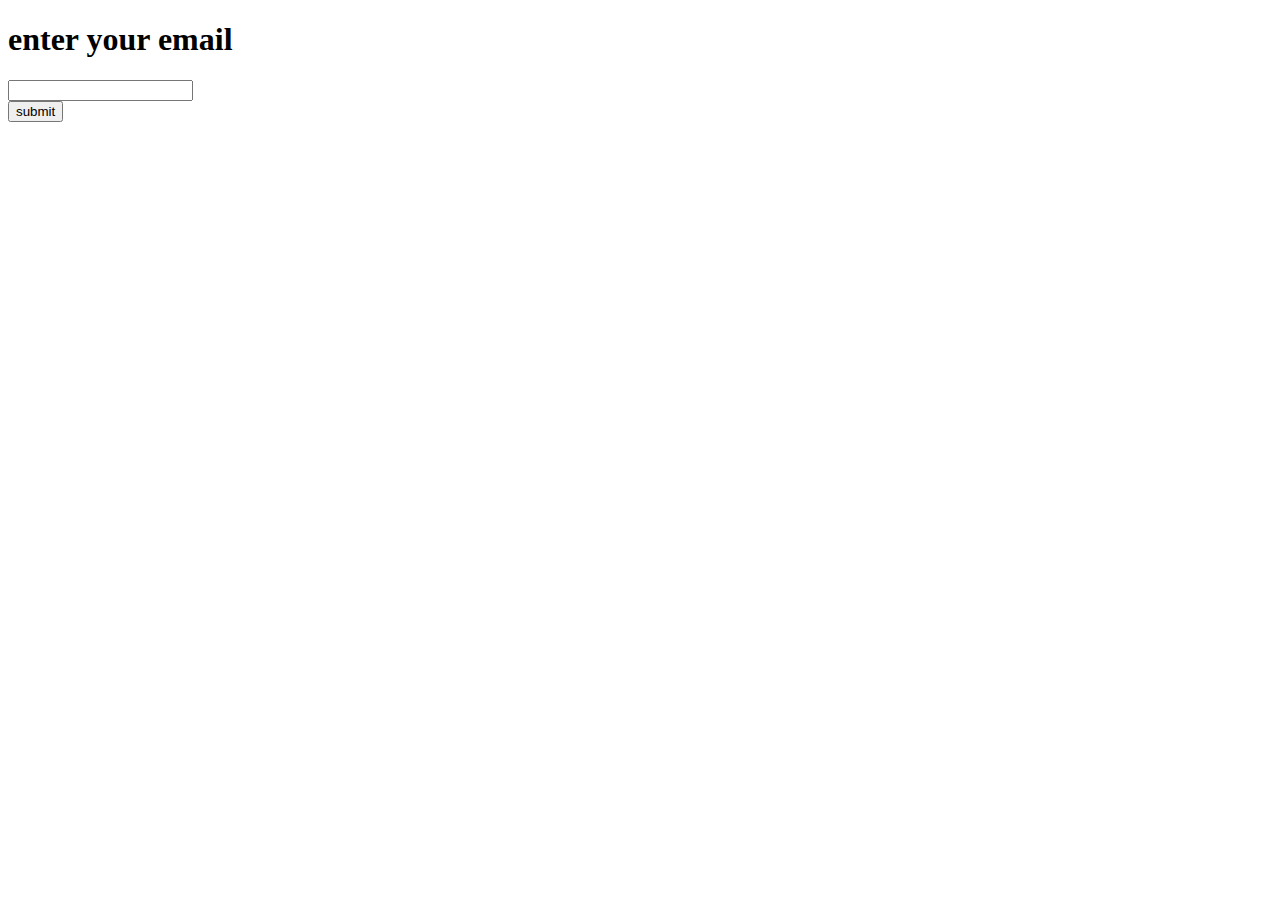
<file: templates/forgot.html>
<!DOCTYPE html>
<html lang="en">
<head>
    <meta charset="UTF-8">
    <meta http-equiv="X-UA-Compatible" content="IE=edge">
    <meta name="viewport" content="width=device-width, initial-scale=1.0">
    <title>Document</title>
</head>
<body>
    <form method="POST">
        <h1>enter your email</h1>
        <input type="email" name="id" required/><br>
        <button>submit</button>
    </form>
    
</body>
</html>
</file>
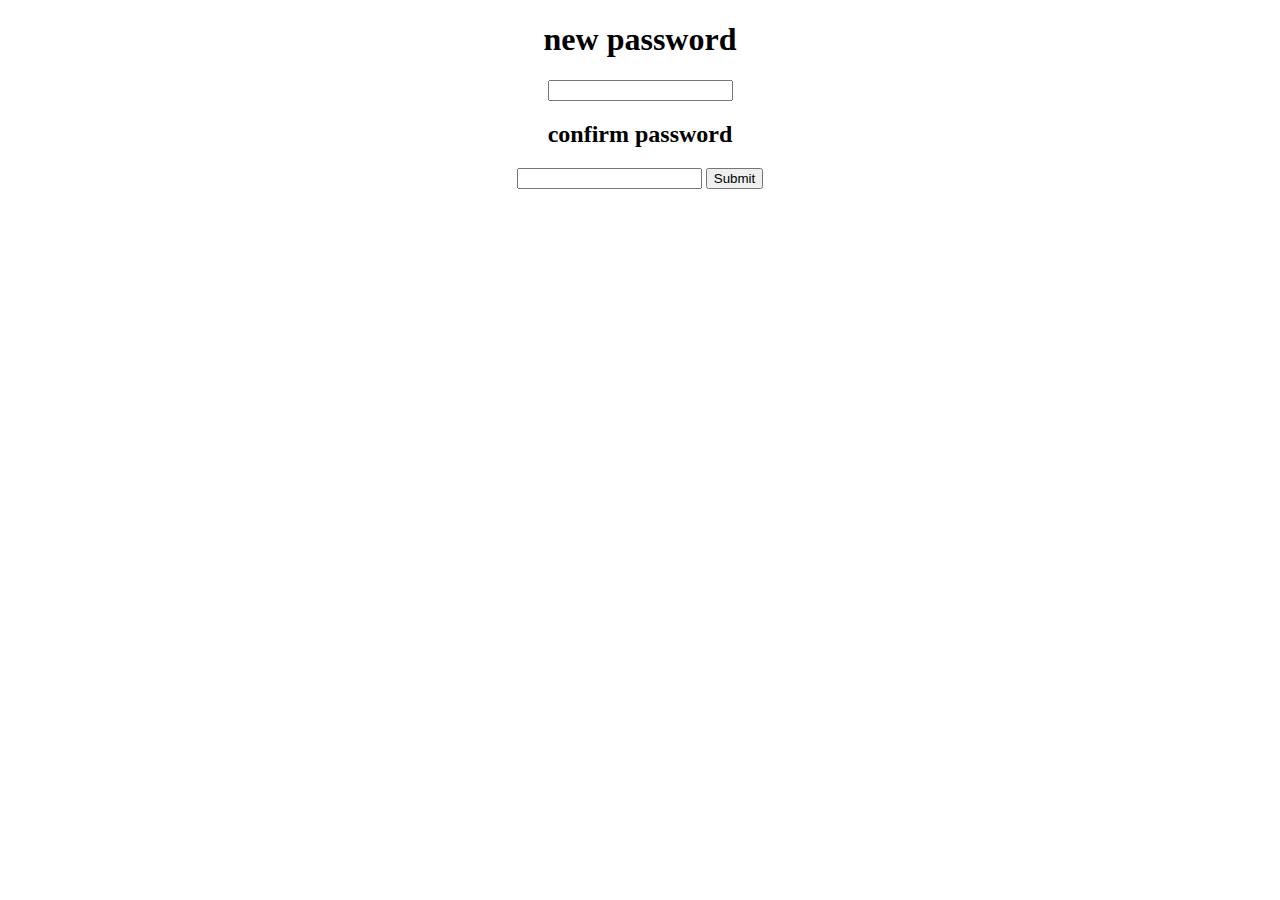
<file: templates/newpassword.html>
<!DOCTYPE html>
<html lang="en">
<head>
    <meta charset="UTF-8">
    <meta http-equiv="X-UA-Compatible" content="IE=edge">
    <meta name="viewport" content="width=device-width, initial-scale=1.0">
    <title>new password</title>
</head>
<body>
    <center>
        <form method="POST">
            <h1> new password</h1>
            <input type="password" name="npassword" required>
            <h2>confirm password</h2>
            <input type="password" name="cpassword" required>
            <input type="submit">
        </form>
    </center>
</body>
</html>
</file>
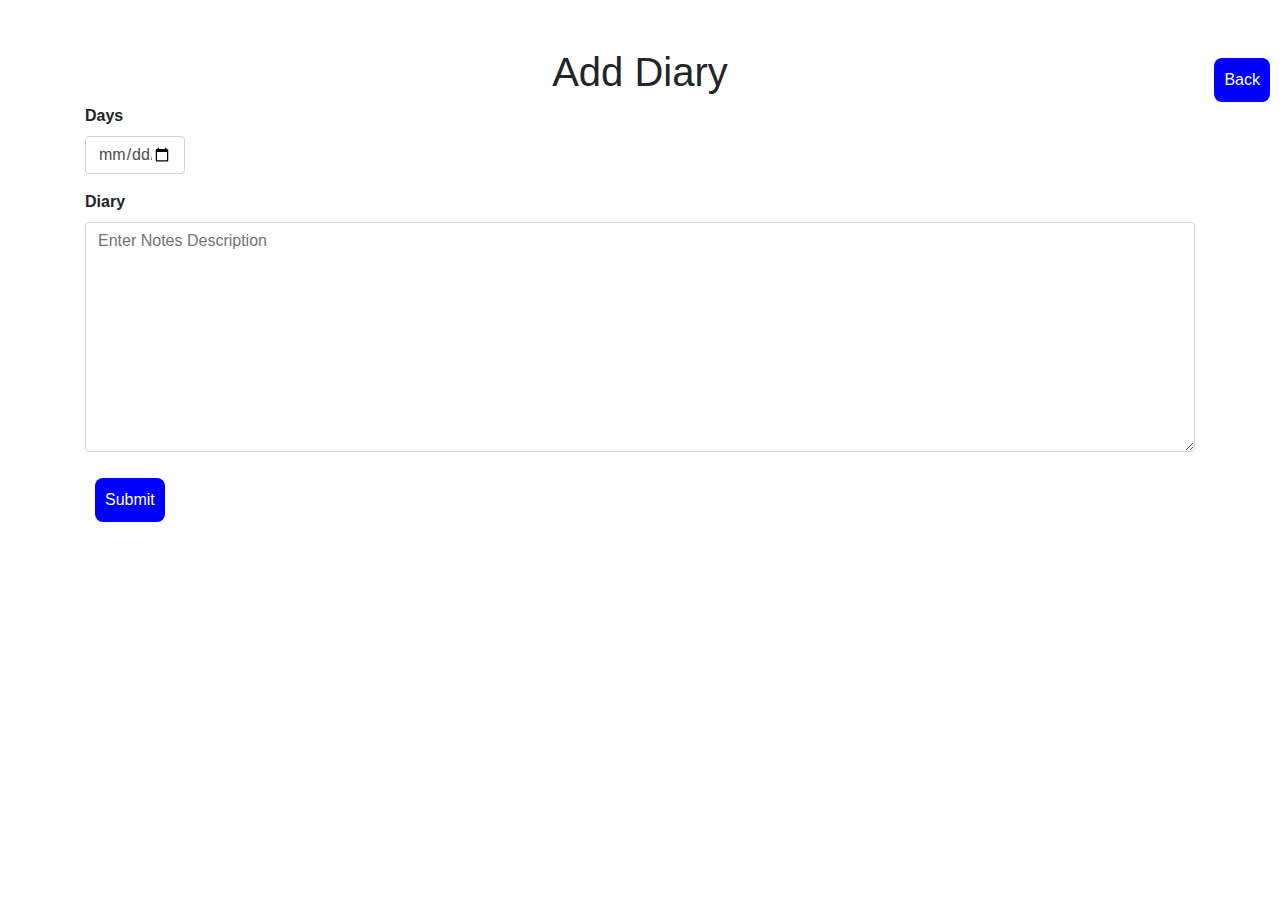
<file: templates/notes.html>
<!DOCTYPE html>
<html lang="en">

<head>
    <meta charset="UTF-8">
    <meta http-equiv="X-UA-Compatible" content="IE=edge">
    <meta name="viewport" content="width=device-width, initial-scale=1.0">
    <title>Add note</title>
    <link rel="stylesheet" href="https://cdn.jsdelivr.net/npm/bootstrap@4.5.3/dist/css/bootstrap.min.css">
    <style>
        * {
            font-family: Arial, Helvetica, sans-serif;
            font-weight: bold;
        }
        
        body {
            background-image: url('https://wallpapercave.com/wp/wp5352396.jpg');
            background-size: cover;
        }

        .btnstyle {
            background-color: blue;
            color: white;
            padding: 10px;
            border-radius: 8px;
            border: none;
            margin: 10px;
            cursor: pointer;
        }
        .form-control{
            width:100px;
        }
    </style>
</head>

<body>
    <a href="{{url_for('home')}}"><button style="float:right" class="btn btnstyle" style="background-color: green;">Back</button></a>
    <form method="POST" class="container mt-5">
        <div class="text-center">
            <h1>Add Diary</h1>
        </div>
        <div class="form-group">
            <label>Days</label>
            <input placeholder="Enter note title here" type="date" name="title" class="form-control" required>
        </div>
        <div class="form-group">
            <label>Diary</label>
            <textarea rows="9" style="width:100%" placeholder="Enter Notes Description" name="content" class="form-control" required></textarea>
        </div>
        <button class="btn btnstyle">Submit</button>
    </form>
</body>

</html>
</file>
